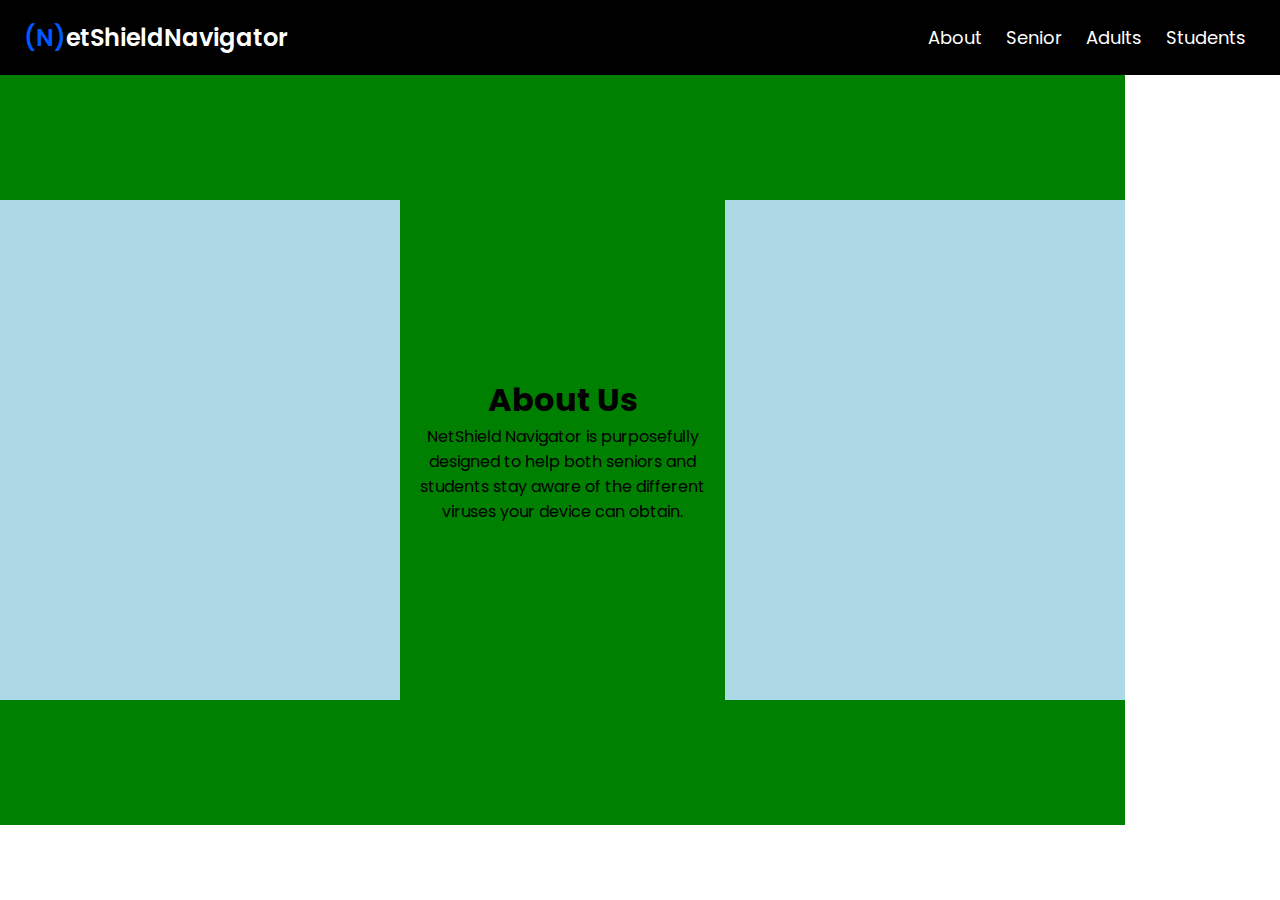
<file: about.html>
<!DOCTYPE html>
<html lang="en">
<head>
  <meta charset="UTF-8">
  <meta http-equiv="X-UA-Compatible" content="IE=edge">
  <meta name="viewport" content="width=device-width, initial-scale=1.0">
  <link rel="stylesheet" href="about.css">
  <title>About NetShield</title>
</head>
<body>
  <!-- Navigation Bar -->

  <nav class="navbar">
    <div class="logo">
     <a href="index.html" style="text-decoration: none;color: #ffff;"> <span>(N)</span>etShieldNavigator
     </a>

    </div>
    <div class="links">

      <a href="about.html">About</a>
      <a href="senior.html">Senior</a>
      <a href="adults.html">Adults</a>
      <a href="students.html">Students</a>
    </div>
    <div class="hamburger-menu">
      <div class="bar"></div>
      <div class="bar"></div>
      <div class="bar"></div>
    </div>
  </nav>

  <!-- Hero Section -->

  <section class="hero">
    <div class="hero-placeholder">
      <div class="img_placeholder"></div>
      <div class="hero-content">
        <h1>About Us</h1>
        <p>NetShield Navigator is purposefully designed to help both seniors and students stay aware of the different viruses your device can obtain.</p>
      </div>
      <div class="img_placeholder"></div>
    </div>
  </section>
  
</body>
</html>
</file>
<file: about.css>
@import url('https://fonts.googleapis.com/css2?family=Poppins:ital,wght@0,100;0,200;0,300;0,400;0,500;0,600;0,700;0,800;0,900;1,100;1,200;1,300;1,400;1,500;1,600;1,700;1,800;1,900&display=swap');

*
{
  margin: 0;
  padding: 0;
  box-sizing: border-box;
  font-family: "Poppins", sans-serif;
  scroll-behavior: smooth;
}

::-webkit-scrollbar {
    display: none;
}

/* Navigation Bar */

.navbar {
  position: relative; 
  top: 0; 
  width: fill; 
  height: fit-content;
  display: flex;
  justify-content: space-between;
  align-items: center;
  padding: 20px 0;
  border-bottom: none;
  z-index: 1000;
  background: #000;
}


button{
  display: inline-block;
  padding: 10px 25px;
  margin-right: 10px;
  background-color: #0059ff;
  color: #fff;
  text-decoration: none;
  font-size: 16px;
  border-radius: 50px;
  transition: background-color 0.3s;
}
button:hover {
  background-color: #fff;
  color: #0047ab;
}
.logo {
  font-size: 24px;
  padding: 0 24px;
  font-weight: 600;
  color: #ffffff;
  font-family: system-ui, -apple-system, BlinkMacSystemFont, 'Segoe UI', Roboto, Oxygen, Ubuntu, Cantarell, 'Open Sans', 'Helvetica Neue', sans-serif;
  text-decoration:none;
}


.logo span{
  color: #0059ff;
}
.explore-button {
    border-color: silver;
}

.explore-button.ghost:hover{
  border: 2px solid #ffffff;

}
.links {
  padding: 0 24px;
}

.links a {
  margin-left: 10px;
  padding-right:10px;
  font-size: 18px;
  color: #fff; 
  text-decoration: none;
}

.links a:hover {
  color: #6495ED; 
}

/* Media query for responsiveness */
@media only screen and (max-width: 768px) {
  .logo {
    font-size: 20px;
    padding: 0;
  }

  .links a {
    font-size: 16px;
  }
}

/* Sidebar */

.hamburger-menu {
  display: none;
  cursor: pointer;
}

.bar {
  width: 25px;
  height: 3px;
  background-color: #000000;
  margin: 5px 0;
}

.mobile-menu {
  display: none;
}

/* Media query for responsiveness */
@media only screen and (max-width: 768px) {
  .links {
    display: none;
  }

  .hamburger-menu {
    display: block;
  }

  .mobile-menu {
    display: flex;
    flex-direction: column;
    position: fixed;
    top: 0;
    left: -300px; 
    background-color: #fff;
    width: 250px;
    height: 100%;
    padding: 50px 20px;
    box-shadow: 0 0 10px rgba(0, 0, 0, 0.1);
    transition: left 0.3s ease;
  }

  .mobile-menu a {
    font-size: 18px;
    color: #000000;
    text-decoration: none;
    margin-bottom: 20px;
  }



.bar.change:nth-child(1) {
  transform: rotate(-45deg) translate(-5px, 6px);
}

.bar.change:nth-child(2) {
  opacity: 0;
}

.bar.change:nth-child(3) {
  transform: rotate(45deg) translate(-5px, -6px);
}

}

/* Home Section */

.hero
{
  width: fill;
  height: fit-content;
  position: relative;
  display: flex;
  padding-left: auto;
  padding-right: auto;
}

.hero .hero-placeholder
{
  width: fill;
  height: 750px;
  display: flex;
  position: relative;
  align-items: center;
  background: green;
}

.hero .img_placeholder
{
  width: 400px;
  height: 500px;
  background: lightblue;
  position: relative;
}

.hero .hero-content
{
  width: fit-content;
  height: fit-content;
  position: relative;
}

.hero .hero-content p
{
  width: 325px;
  text-align: center;
}

.hero .hero-content h1
{
  width: fill;
  text-align: center;
}
</file>
